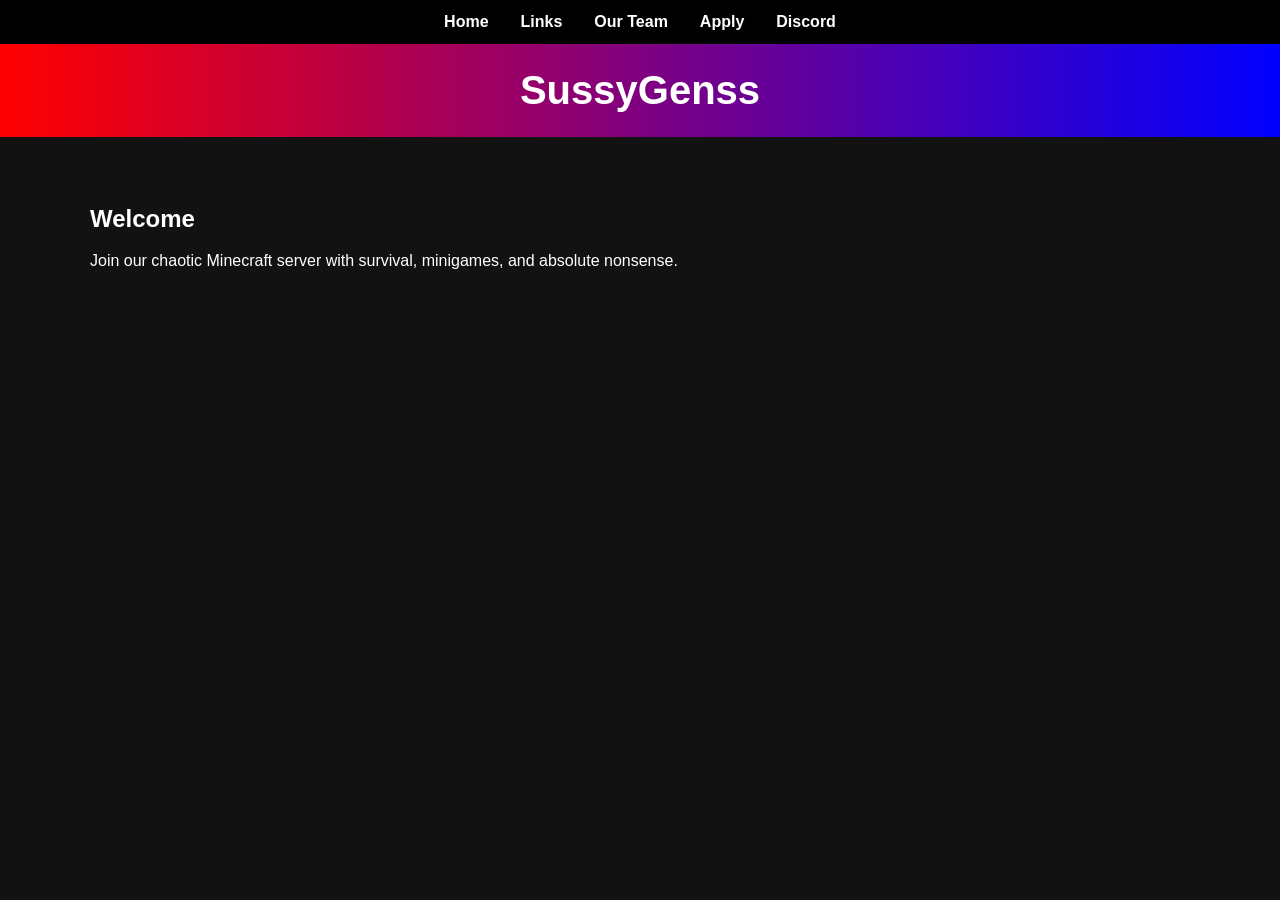
<file: index.html>
<!DOCTYPE html>
<html>
<head>
<link rel="stylesheet" href="style.css">
</head>
<body>

<div class="nav">
    <a href="index.html">Home</a>
    <a href="links.html">Links</a>
    <a href="team.html">Our Team</a>
    <a href="staff.html">Apply</a>
    <a href="discord.html">Discord</a>
</div>

<div class="header">SussyGenss</div>

<div class="section">
    <h2>Welcome</h2>
    <p>Join our chaotic Minecraft server with survival, minigames, and absolute nonsense.</p>
</div>

</body>
</html>
</file>
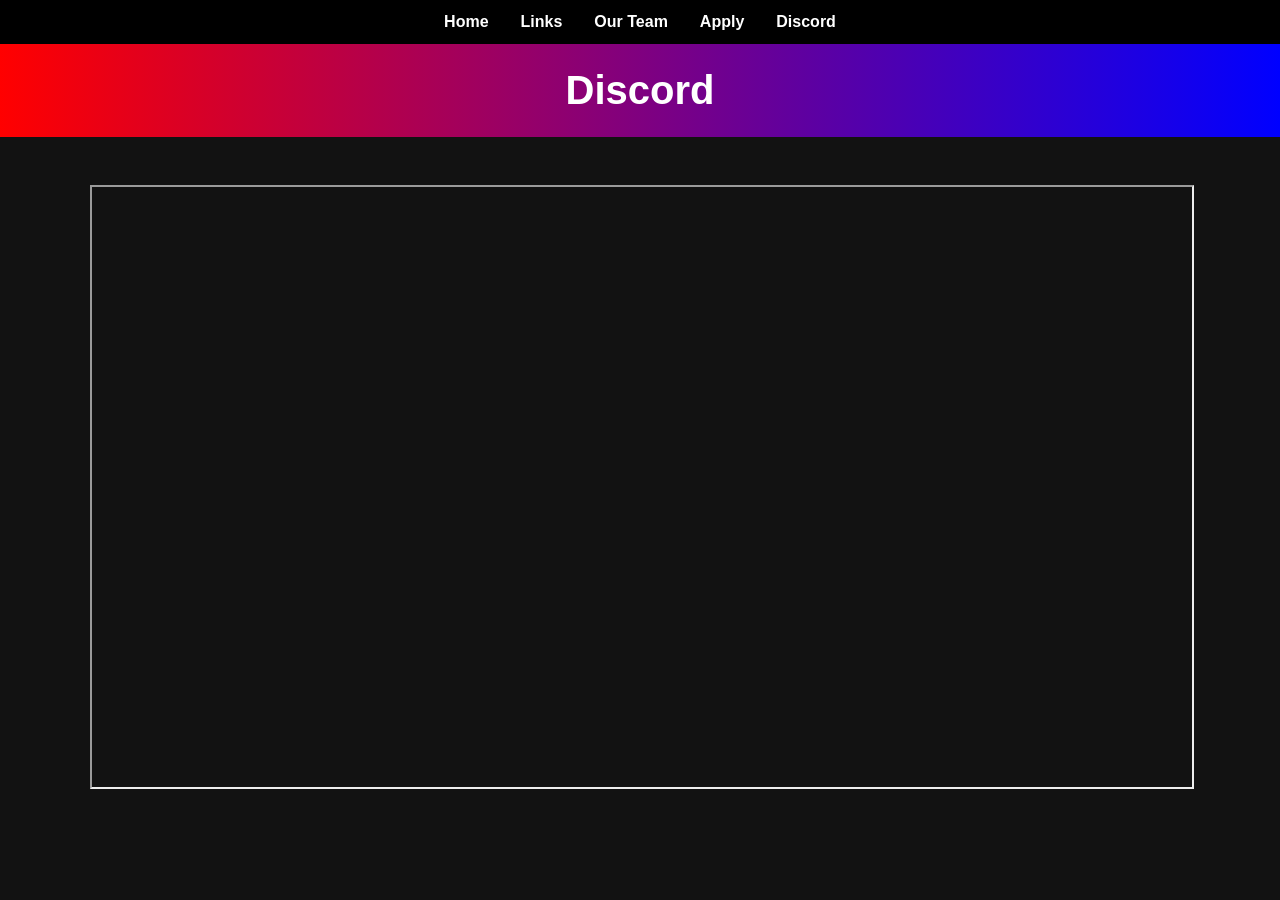
<file: discord.html>
<!DOCTYPE html>
<html>
<head>
<link rel="stylesheet" href="style.css">
</head>
<body>

<div class="nav">
    <a href="index.html">Home</a>
    <a href="links.html">Links</a>
    <a href="team.html">Our Team</a>
    <a href="staff.html">Apply</a>
    <a href="discord.html">Discord</a>
</div>

<div class="header">Discord</div>

<div class="section">
<iframe src="https://discordapp.com/widget?id=1455140489065005264&theme=dark"
width="100%" height="600"></iframe>
</div>

</body>
</html>
</file>
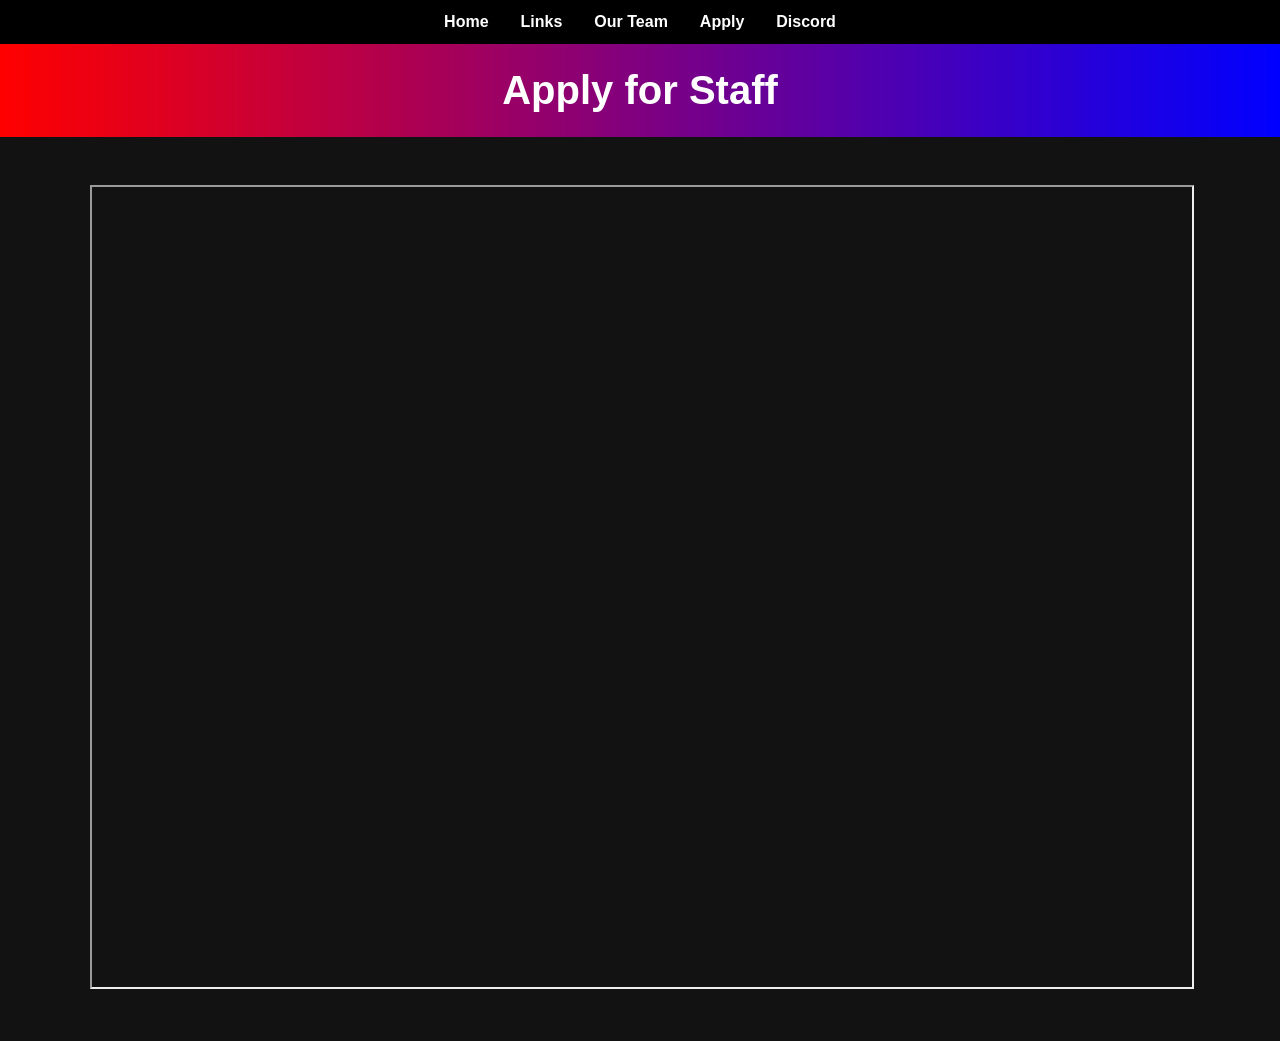
<file: staff.html>
<!DOCTYPE html>
<html>
<head>
<link rel="stylesheet" href="style.css">
</head>
<body>

<div class="nav">
    <a href="index.html">Home</a>
    <a href="links.html">Links</a>
    <a href="team.html">Our Team</a>
    <a href="staff.html">Apply</a>
    <a href="discord.html">Discord</a>
</div>

<div class="header">Apply for Staff</div>

<div class="section">
<iframe src="https://docs.google.com/forms/d/e/1FAIpQLSdPbktAUvM4kYKlTmkuMXULJsG2OXDamd5bAKo-QDSTw3TSNQ/viewform?embedded=true"
width="100%" height="800"></iframe>
</div>

</body>
</html>
</file>
<file: style.css>
body {
    margin: 0;
    font-family: Arial, sans-serif;
    background: #121212;
    color: white;
}

/* NAVBAR */
.nav {
    display: flex;
    justify-content: center;
    gap: 2rem;
    background: #000;
    padding: 0.8rem;
}

.nav a {
    color: white;
    text-decoration: none;
    font-weight: bold;
}

.nav a:hover {
    color: #5f85ff;
}

/* HEADER */
.header {
    background: linear-gradient(90deg, red, blue);
    text-align: center;
    padding: 1.5rem;
    font-size: 2.5rem;
    font-weight: bold;
}

/* SECTION */
.section {
    max-width: 1100px;
    margin: 2rem auto;
    padding: 1rem;
}

/* GRID */
.grid {
    display: grid;
    grid-template-columns: repeat(3, 1fr);
    gap: 1.5rem;
}

/* TOP ROW */
.top-row {
    display: grid;
    grid-template-columns: repeat(3, 1fr);
    gap: 1rem;
    margin-bottom: 2rem;
}

/* CARD */
.card {
    background: #1f1f1f;
    padding: 1.5rem;
    border-radius: 12px;
    text-align: center;
    border: 2px solid #3a6cff;
    transition: transform 0.3s, box-shadow 0.3s, border 0.3s;
}

.card:hover {
    transform: translateY(-5px);
    box-shadow: 0 6px 25px rgba(0,0,0,0.7);
    border: 2px solid #5f85ff;
}

.card img {
    width: 60px;
}

/* BUTTON */
.btn {
    background: red;
    padding: 0.5rem 1rem;
    border-radius: 6px;
    color: white;
    text-decoration: none;
    display: inline-block;
    margin-top: 0.5rem;
}

/* IP BOX */
.ip-box {
    display: flex;
    justify-content: space-between;
    align-items: center;
    background: #000;
    padding: 1rem;
    border-left: 5px solid red;
    border-radius: 8px;
}

.copy-btn {
    background: blue;
    border: none;
    padding: 0.4rem 0.8rem;
    color: white;
    cursor: pointer;
}

/* RESPONSIVE */
@media (max-width: 800px) {
    .grid, .top-row {
        grid-template-columns: 1fr;
    }
}
</file>
